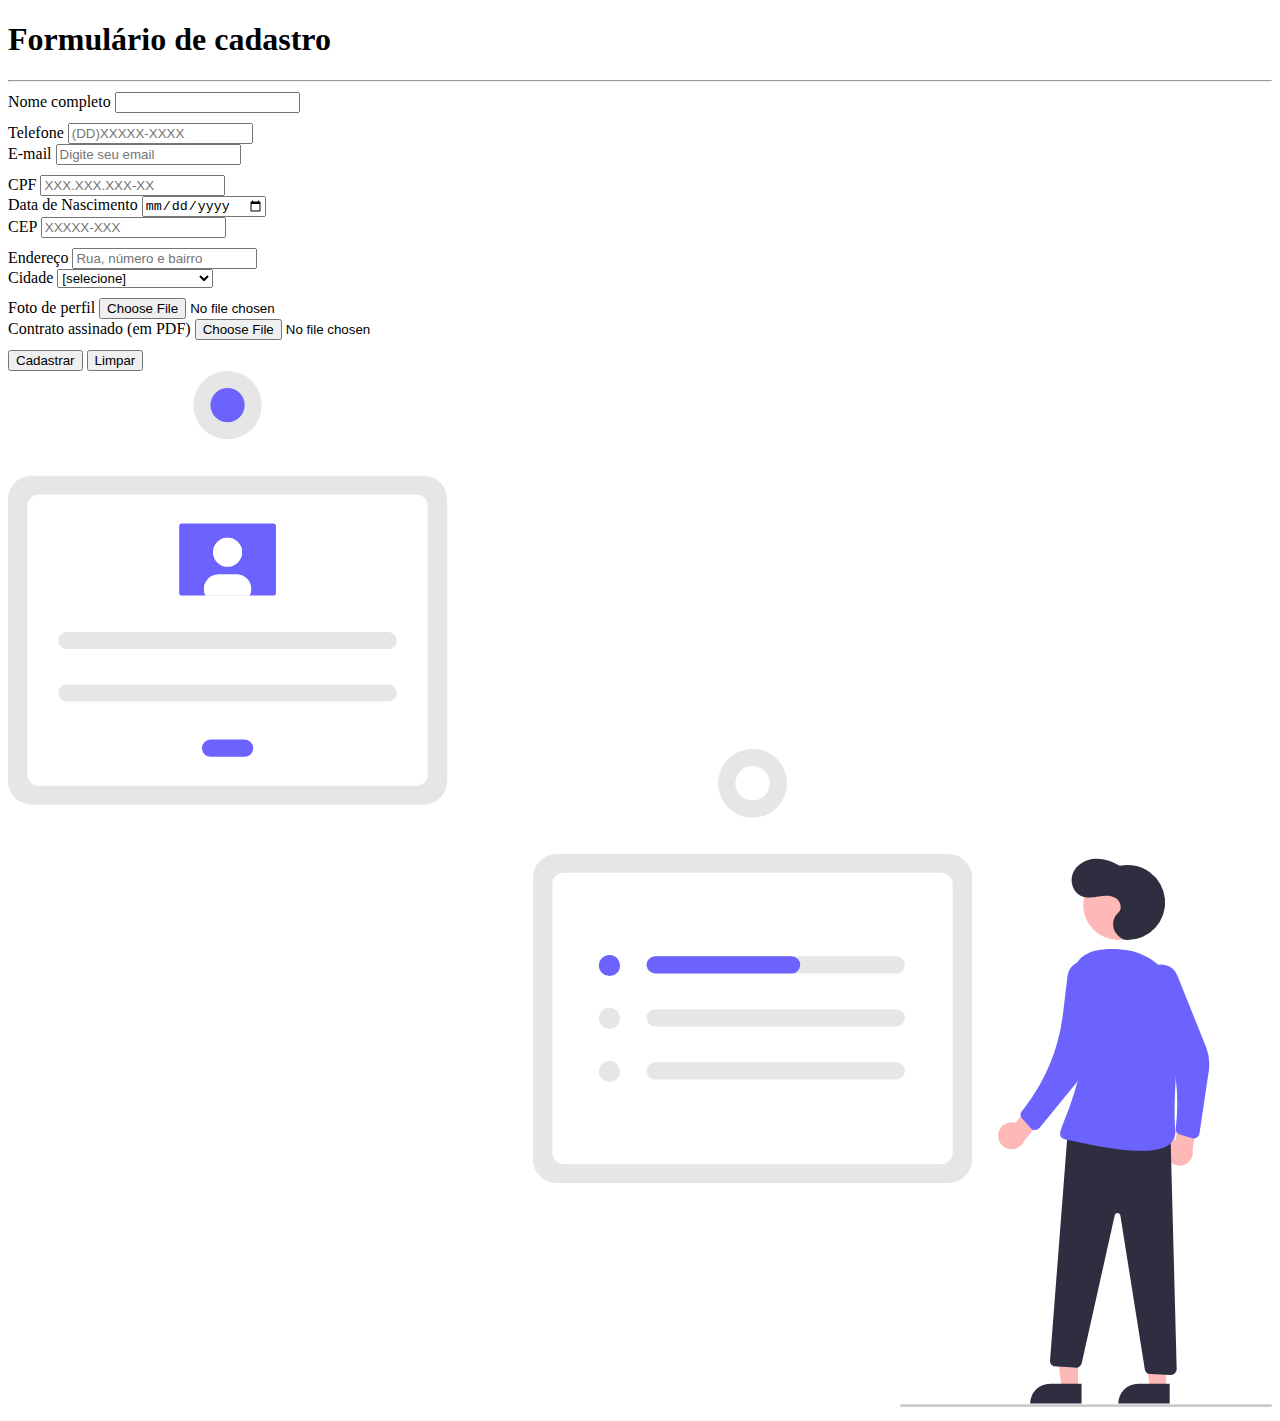
<file: form-validacao/index.html>
<!DOCTYPE html>
<html lang="en">

<head>
    <meta charset="UTF-8">
    <meta name="viewport" content="width=device-width, initial-scale=1.0">
    <link rel="stylesheet" href="style.css">
    <link href="https://cdn.jsdelivr.net/npm/bootstrap@5.3.2/dist/css/bootstrap.min.css" rel="stylesheet"
        integrity="sha384-T3c6CoIi6uLrA9TneNEoa7RxnatzjcDSCmG1MXxSR1GAsXEV/Dwwykc2MPK8M2HN" crossorigin="anonymous">
    <script src="https://cdn.jsdelivr.net/npm/bootstrap@5.3.2/dist/js/bootstrap.bundle.min.js"
        integrity="sha384-C6RzsynM9kWDrMNeT87bh95OGNyZPhcTNXj1NW7RuBCsyN/o0jlpcV8Qyq46cDfL"
        crossorigin="anonymous"></script>
    <title>Formulário</title>
</head>

<body>
    <div class="container">
        <h1>Formulário de cadastro</h1>
        <hr />

        <div class="row">
            <form class="col-8">
                <div>
                    <label for="">Nome completo</label>
                    <input type="text" class="form-control">
                </div>
                <div class="row">
                    <div class="col-4">
                        <label for="telefone">Telefone</label>
                        <input type="text" name="telefone" class="form-control" placeholder="(DD)XXXXX-XXXX"
                            pattern="(\([0-9]{2}\))\s([9]{1})?([0-9]{4})-([0-9]{4})"
                            title="Digite o telefone no formato (DD)XXXXX-XXXX" onkeypress="mask(this, mphone);"
                            onblur="mask(this, mphone);" required>
                    </div>
                    <div class="col-8">
                        <label for="email">E-mail</label>
                        <input type="text" name="email" class="form-control" placeholder="Digite seu email" required>
                    </div>
                </div>
                <div class="row">
                    <div class="col-4">
                        <label for="cpf">CPF</label>
                        <input type="text" name="cpf" class="form-control" placeholder="XXX.XXX.XXX-XX"
                            pattern="\d{3}\.\d{3}\.\d{3}-\d{2}" title="Digite o CPF no formato XXX.XXX.XXX-XX" required>
                    </div>
                    <div class="col-4">
                        <label for="data_nascimento">Data de Nascimento</label>
                        <input type="date" name="data_nascimento" class="form-control" required>
                    </div>
                    <div class="col-4">
                        <label for="cep">CEP</label>
                        <input type="text" name="cep" class="form-control" placeholder="XXXXX-XXX">
                    </div>
                </div>
                <div class="row">
                    <div class="col-8">
                        <label for="endereco">Endereço</label>
                        <input type="text" name="endereco" class="form-control" placeholder="Rua, número e bairro">
                    </div>
                    <div class="col-4">
                        <label for="cidade">Cidade</label>
                        <select name="cidade" class="form-control">
                            <option value="0" selected>[selecione]</option>
                            <option value="1">Votuporanga</option>
                            <option value="2">Américo de Campos</option>
                            <option value="3">Fernandópolis</option>
                            <option value="4">São José do Rio Preto</option>
                        </select>
                    </div>
                </div>
                <div class="row">
                    <div class="col-6">
                        <label for="foto">Foto de perfil</label>
                        <input type="file" name="foto" class="form-control" accept="image/*">
                    </div>
                    <div class="col-6">
                        <label for="contrato">Contrato assinado (em PDF)</label>
                        <input type="file" name="contrato" class="form-control" accept=".pdf">
                    </div>
                </div>
                <div>
                    <button type="submit" class="btn btn-primary">Cadastrar</button>
                    <button type="reset" class="btn btn-warning">Limpar</button>
                </div>
            </form>
            <div class="col-4">
                <img src="img/undraw_forms_re_pkrt.svg" alt="">
            </div>
        </div>
    </div>
</body>

</html>
</file>
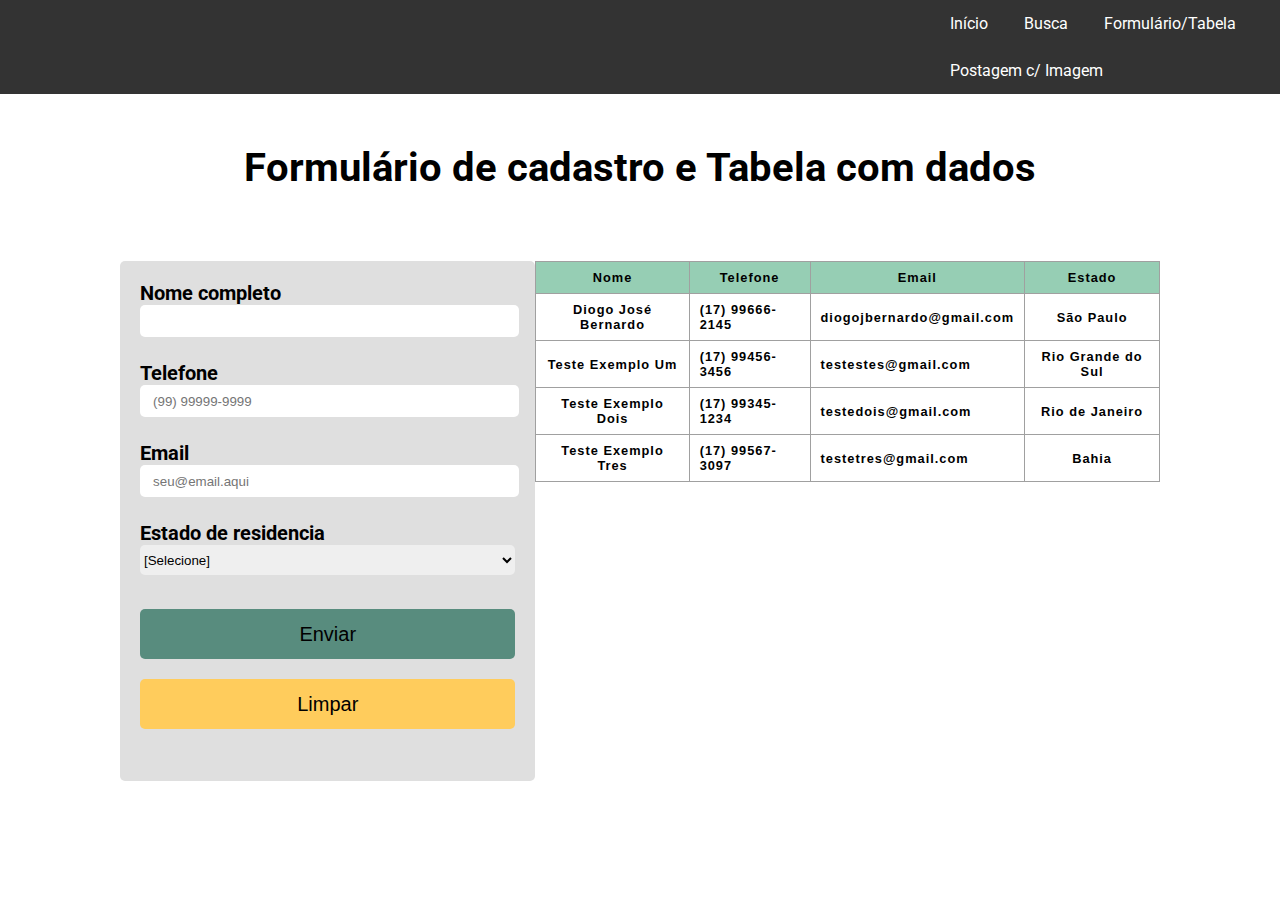
<file: Praticando01/Formulario/formulario.html>
<!DOCTYPE html>
<html lang="en">

<head>
    <meta charset="UTF-8">
    <meta name="viewport" content="width=device-width, initial-scale=1.0">
    <link rel="stylesheet" href="style3.css">
    <link rel="preconnect" href="https://fonts.googleapis.com">
    <link rel="preconnect" href="https://fonts.gstatic.com" crossorigin>
    <link
        href="https://fonts.googleapis.com/css2?family=Roboto:ital,wght@0,100;0,300;0,400;0,500;0,700;0,900;1,100;1,300;1,400;1,500;1,700;1,900&display=swap"
        rel="stylesheet">
    <title>Document</title>
</head>

<body>
    <nav>
        <ul>
            <li><a href="file:///C:/Users/Aluno/DW2S5/Praticando01/index.html">Início</a></li>
            <li><a href="file:///C:/Users/Aluno/DW2S5/Praticando01/Busca/busca.html">Busca</a></li>
            <li><a href="file:///C:/Users/Aluno/DW2S5/Praticando01/Formulario/formulario.html">Formulário/Tabela</a>
            </li>
            <li><a href="file:///C:/Users/Aluno/DW2S5/Praticando01/Postagem/postagem.html">Postagem c/ Imagem</a></li>
        </ul>
    </nav>
    <h1>Formulário de cadastro e Tabela com dados</h1>
    <div id="conteudo">
        <form id="formulario">
            Nome completo <input class="campos" type="text" name="nome"> <br>
            Telefone <input class="campos" type="tel" name="tel" placeholder="   (99) 99999-9999"> <br>
            Email <input class="campos" type="email" name="e-mail" placeholder="   seu@email.aqui"> <br>
            Estado de residencia
            <select id="estado" name="estado">
                <option value="AC">[Selecione]</option>
                <option value="AC">Acre</option>
                <option value="AL">Alagoas</option>
                <option value="AP">Amapá</option>
                <option value="AM">Amazonas</option>
                <option value="BA">Bahia</option>
                <option value="CE">Ceará</option>
                <option value="DF">Distrito Federal</option>
                <option value="ES">Espírito Santo</option>
                <option value="GO">Goiás</option>
                <option value="MA">Maranhão</option>
                <option value="MT">Mato Grosso</option>
                <option value="MS">Mato Grosso do Sul</option>
                <option value="MG">Minas Gerais</option>
                <option value="PA">Pará</option>
                <option value="PB">Paraíba</option>
                <option value="PR">Paraná</option>
                <option value="PE">Pernambuco</option>
                <option value="PI">Piauí</option>
                <option value="RJ">Rio de Janeiro</option>
                <option value="RN">Rio Grande do Norte</option>
                <option value="RS">Rio Grande do Sul</option>
                <option value="RO">Rondônia</option>
                <option value="RR">Roraima</option>
                <option value="SC">Santa Catarina</option>
                <option value="SP">São Paulo</option>
                <option value="SE">Sergipe</option>
                <option value="TO">Tocantins</option>
                <option value="EX">Estrangeiro</option>
            </select> <br>
            <button id="enviar">Enviar</button><br>
            <button id="limpar">Limpar</button>
        </form>
        <table>
            <thead>
                <tr>
                    <th scope="col">Nome</th>
                    <th scope="col">Telefone</th>
                    <th scope="col">Email</th>
                    <th scope="col">Estado</th>
                </tr>
            </thead>
            <tbody>
                <tr>
                    <th scope="row">Diogo José Bernardo</th>
                    <td>(17) 99666-2145</td>
                    <td>diogojbernardo@gmail.com</td>
                    <td>São Paulo</td>
                </tr>
                <tr>
                    <th scope="row">Teste Exemplo Um</th>
                    <td>(17) 99456-3456</td>
                    <td>testestes@gmail.com</td>
                    <td>Rio Grande do Sul</td>
                </tr>
                <tr>
                    <th scope="row">Teste Exemplo Dois</th>
                    <td>(17) 99345-1234</td>
                    <td>testedois@gmail.com</td>
                    <td>Rio de Janeiro</td>
                </tr>
                <tr>
                    <th scope="row">Teste Exemplo Tres</th>
                    <td>(17) 99567-3097</td>
                    <td>testetres@gmail.com</td>
                    <td>Bahia</td>
                </tr>
            </tbody>
        </table>
    </div>
</body>

</html>
</file>
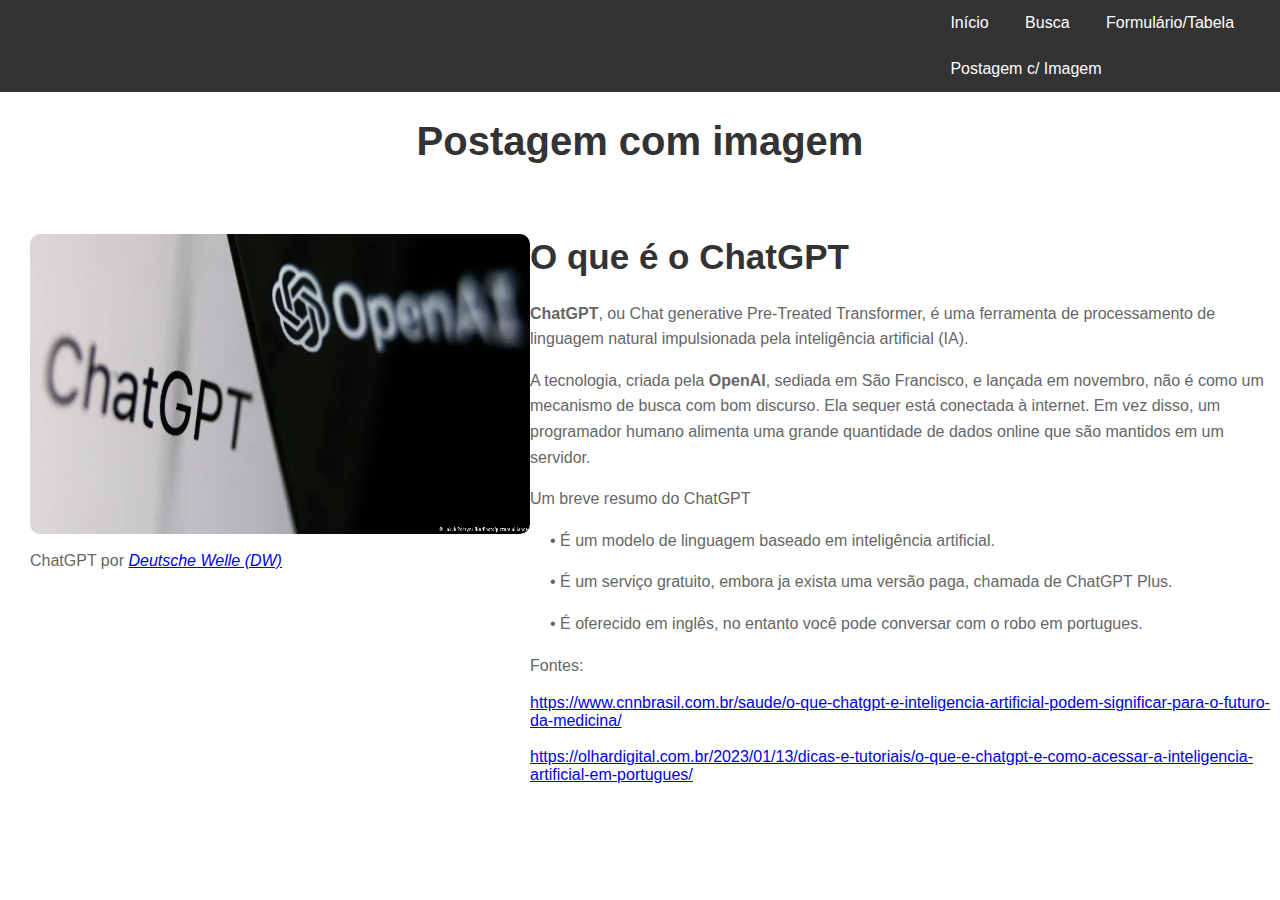
<file: Praticando01/Postagem/postagem.html>
<!DOCTYPE html>
<html lang="pt-BR">

<head>
    <meta charset="UTF-8">
    <meta name="viewport" content="width=device-width, initial-scale=1.0">
    <link rel="stylesheet" href="style4.css">
    <title>ChatGPT</title>
</head>

<body>
    <nav>
        <ul>
            <li><a href="file:///C:/Users/Aluno/DW2S5/Praticando01/index.html">Início</a></li>
            <li><a href="file:///C:/Users/Aluno/DW2S5/Praticando01/Busca/busca.html">Busca</a></li>
            <li><a href="file:///C:/Users/Aluno/DW2S5/Praticando01/Formulario/formulario.html">Formulário/Tabela</a></li>
            <li><a href="file:///C:/Users/Aluno/DW2S5/Praticando01/Postagem/postagem.html">Postagem c/ Imagem</a></li>
        </ul>
    </nav>
    <div id="topo">
        <h1>Postagem com imagem</h1>
    </div>
    <div class="container">
        <div class="content">
            <div class="image">
                <img src="64044474_1004.webp" alt="ChatGPT">
            </div>
            <div class="text">
                <p>ChatGPT por <a href="#">Deutsche Welle (DW)</a></p>
            </div>
        </div>

        <div class="summary">
            <h1>O que é o ChatGPT</h1>
            <p><span>ChatGPT</span>, ou Chat generative Pre-Treated Transformer, é uma ferramenta de processamento
                de linguagem natural impulsionada pela inteligência artificial (IA).</p>
            <p>A tecnologia, criada pela <span>OpenAI</span>, sediada em São Francisco, e lançada em novembro, não é
                como um
                mecanismo
                de busca com bom discurso. Ela sequer está conectada à internet. Em vez disso, um programador humano
                alimenta
                uma grande quantidade de dados online que são mantidos em um servidor.</p>
            <p>Um breve resumo do ChatGPT</p>
            <div id="list">
                <p>• É um modelo de linguagem baseado em inteligência artificial.</p>
                <p>• É um serviço gratuito, embora ja exista uma versão paga, chamada de ChatGPT Plus.</p>
                <p>• É oferecido em inglês, no entanto você pode conversar com o robo em portugues.</p>
            </div>
            <p>Fontes:</p>
            <a
                href="https://www.cnnbrasil.com.br/saude/o-que-chatgpt-e-inteligencia-artificial-podem-significar-para-o-futuro-da-medicina/">
                https://www.cnnbrasil.com.br/saude/o-que-chatgpt-e-inteligencia-artificial-podem-significar-para-o-futuro-da-medicina/</a>
            <br>
            <br>
            <a
                href="https://olhardigital.com.br/2023/01/13/dicas-e-tutoriais/o-que-e-chatgpt-e-como-acessar-a-inteligencia-artificial-em-portugues/">
                https://olhardigital.com.br/2023/01/13/dicas-e-tutoriais/o-que-e-chatgpt-e-como-acessar-a-inteligencia-artificial-em-portugues/
            </a>
        </div>
    </div>
</body>

</html>
</file>
<file: form-validacao/style.css>
.row {
    margin-top: 10px;
    margin-bottom: 10px;
}

.col-4 img {
    width: 100%;
}
</file>
<file: Praticando01/Formulario/style3.css>
body {
    font-family: "Roboto";
    margin: 0;
    padding: 0;
}

nav {
    background-color: #333;
}

ul {
    list-style-type: none;
    margin: 0;
    padding: 0;
    padding-left: 73%;
}

li {
    display: inline-block;
}

li a {
    display: block;
    color: white;
    text-align: center;
    padding: 14px 16px;
    text-decoration: none;
}

li a:hover {
    background-color: #111;
}

h1 {
    text-align: center;
    font-weight: bold;
    font-size: 40px;
    margin-top: 50px;
}

#conteudo {
    padding: 20px;
    font-weight: bold;
    display: flex;
    justify-content: space-between;
    margin-right: 100px;
    margin-top: 50px;
}

#formulario {
    background-color: #dfdfdf;
    width: 400px;
    height: 480px;
    border-radius: 5px;
    padding: 20px;
    font-size: 20px;
    margin-bottom: 40px;
    margin-left: 100px;
}

#estado {
    margin-bottom: 10px;
    display: block;
    margin-bottom: 10px;
    display: block;
    width: 100%;
    height: 30px;
    border-radius: 5px;
    border: none;
}

.campos {

    display: block;
    width: 100%;
    height: 30px;
    border-radius: 5px;
    border: none;
}

#enviar {
    width: 100%;
    height: 50px;
    margin-bottom: 20px;
    border-radius: 5px;
    background-color: #588c7e;
    border: none;
    font-size: 20px;
    cursor: pointer;
}

#enviar:hover {
    opacity: 80%;
}

#limpar {
    width: 100%;
    height: 50px;
    border-radius: 5px;
    background-color: #ffcc5c;
    border: none;
    font-size: 20px;
    cursor: pointer;
}

#limpar:hover {
    opacity: 80%;
}

table {
    border-collapse: collapse;
    border: 1px solid rgb(245, 245, 245);
    font-family: sans-serif;
    font-size: 0.8rem;
    letter-spacing: 1px;
    height: 10px;
}

caption {
    caption-side: bottom;
    padding: 10px;
    font-weight: bold;
}

thead,
tfoot {
    background-color: #96ceb4;
}

th,
td {
    border: 1px solid rgb(160 160 160);
    padding: 8px 10px;
}

td:last-of-type {
    text-align: center;
}
</file>
<file: Praticando01/Postagem/style4.css>
body {
    font-family: Arial, sans-serif;
    margin: 0;
    padding: 0;
}

.container {
    display: flex;
    justify-content: space-between;
}

.content {
    display: flex;
    flex-direction: column;
}

#titulo {
    text-align: center;
    font-size: 40px;
}

.image {
    margin-bottom: 10px;
    /* Adicione margem inferior à imagem */
}

.image img {
    width: 500px;
    height: 300px;
    margin-top: 20px;
    margin-left: 30px;
    border-radius: 10px;
    margin-bottom: 0px;
}

#topo {
    text-align: center;
}

#topo h1 {
    font-size: 40px;
    font-weight: bold;
    margin-bottom: 50px;
}

.text p {
    margin-left: 30px;
    margin-top: 0px;
}

.text p a {
    font-style: italic;
}

.summary {
    width: 70%;
}

.summary h1 {
    font-size: 35px;
}

h1 {
    font-size: 24px;
    color: #333;
}

p {
    font-size: 16px;
    line-height: 1.6;
    color: #666;
}

nav {
    background-color: #333;
}

ul {
    list-style-type: none;
    margin: 0;
    padding: 0;
    padding-left: 73%;
}

span {
    font-weight: bold;
}

li {
    display: inline-block;
}

li a {
    display: block;
    color: white;
    text-align: center;
    padding: 14px 16px;
    text-decoration: none;
}

li a:hover {
    background-color: #111;
}

#list {
    margin-left: 20px;
}
</file>
